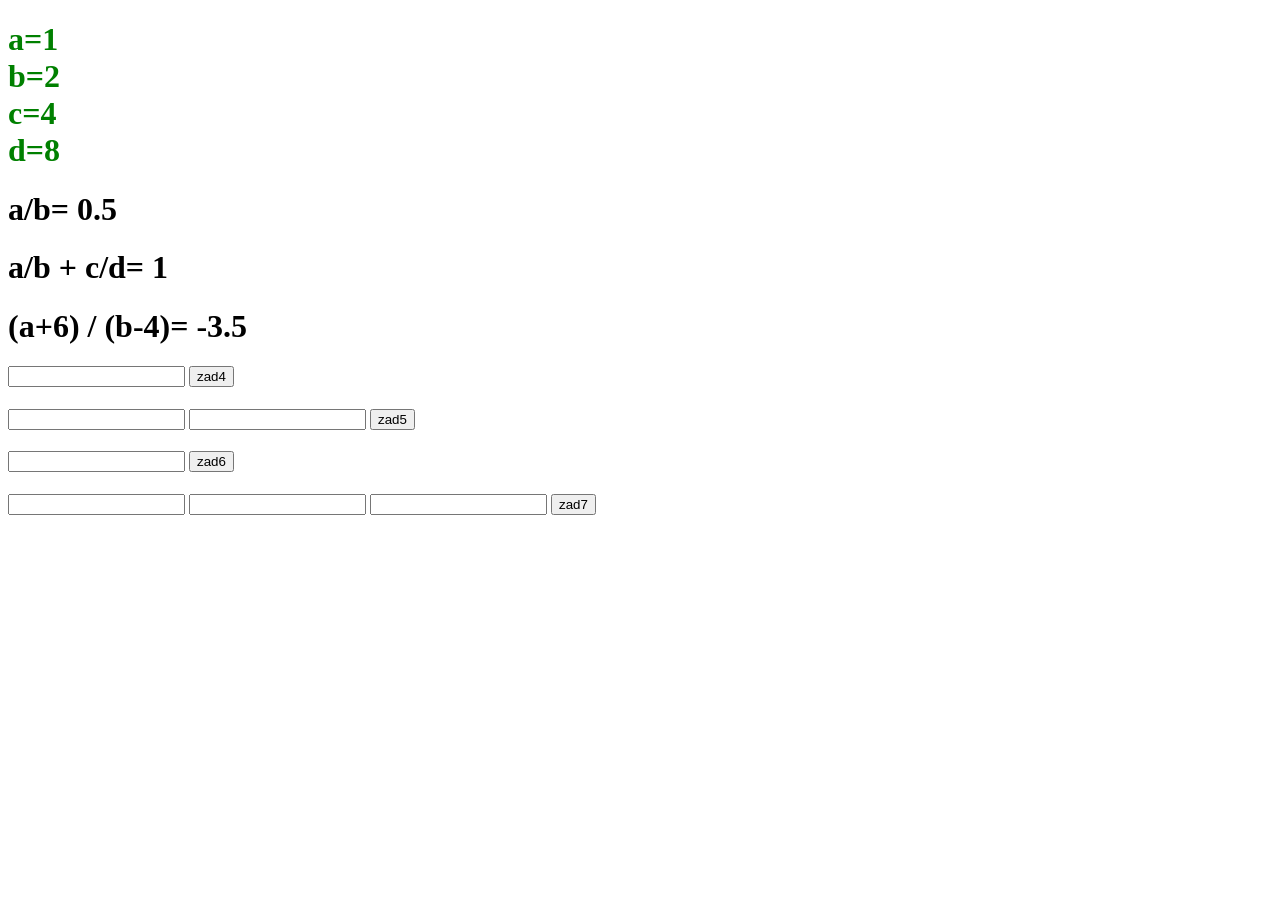
<file: index.html>
<!DOCTYPE html>
<html lang="en">
<head>
    <meta charset="UTF-8">
    <meta http-equiv="X-UA-Compatible" content="IE=edge">
    <meta name="viewport" content="width=device-width, initial-scale=1.0">
    <title>Document</title>
    <script defer src="script.js"></script>

</head>
<body>
<h1 id="liczby" style = "color: green;"></h1>
<h1 id = "zad1"></h1>
<h1 id = "zad2"></h1>
<h1 id = "zad3"></h1>

<h1 id = "zad4h1"></h1>
<input type="number" id="zad4">
<button onclick="if(document.getElementById('zad4').value%2==0){
    document.getElementById('zad4h1').innerHTML='Podana liczba jest parzysta'
}
else{
    document.getElementById('zad4h1').innerHTML='Podana liczba NIE jest parzysta'

}">zad4</button><br>

<h1 id = "zad5h1"></h1>
<input type="number" id="zad5.1">
<input type="number" id="zad5.2">
<button onclick="
const inp1 = document.getElementById('zad5.1').value
const inp2 = document.getElementById('zad5.2').value
if(inp1 % inp2 === 0){ document.getElementById('zad5h1').innerHTML='Pierwsza liczba jest podzielna przez druga'
}else{
    document.getElementById('zad5h1').innerHTML='Pierwsza liczba NIE jest podzielna przez druga'; console.log(inp1 % inp2)
}
">zad5</button>
<h1 id = "zad6"></h1>
<input type="number" id="zad6.1">
<button onclick = "
const input6 = document.getElementById('zad6.1').value
if(input6 > 0){
    document.getElementById('zad6').innerHTML='Dodatnia'
}else if(input6 < 0){
    document.getElementById('zad6').innerHTML='Ujemna'
}else if(input6 == 0){
    document.getElementById('zad6').innerHTML='Zero'
}
else{
    document.getElementById('zad6').innerHTML='Błąd'
}
">zad6</button>

<h1 id = "zad7"></h1>
<input type="number" id="zad7.1">
<input type="number" id="zad7.2">
<input type="number" id="zad7.3">
<button onclick="
const input7 = document.getElementById('zad7.1').value
const input8 = document.getElementById('zad7.2').value
const input9 = document.getElementById('zad7.3').value
const arr = [input7,input8,input9]
document.getElementById('zad7').innerHTML = 'Kolejność rosnąca: ' + arr.sort((a, b) => a - b) + '<br>Najwieksza liczba: ' + Math.max(input7, input8, input9)

">zad7</button>
</body>
</html>
</file>
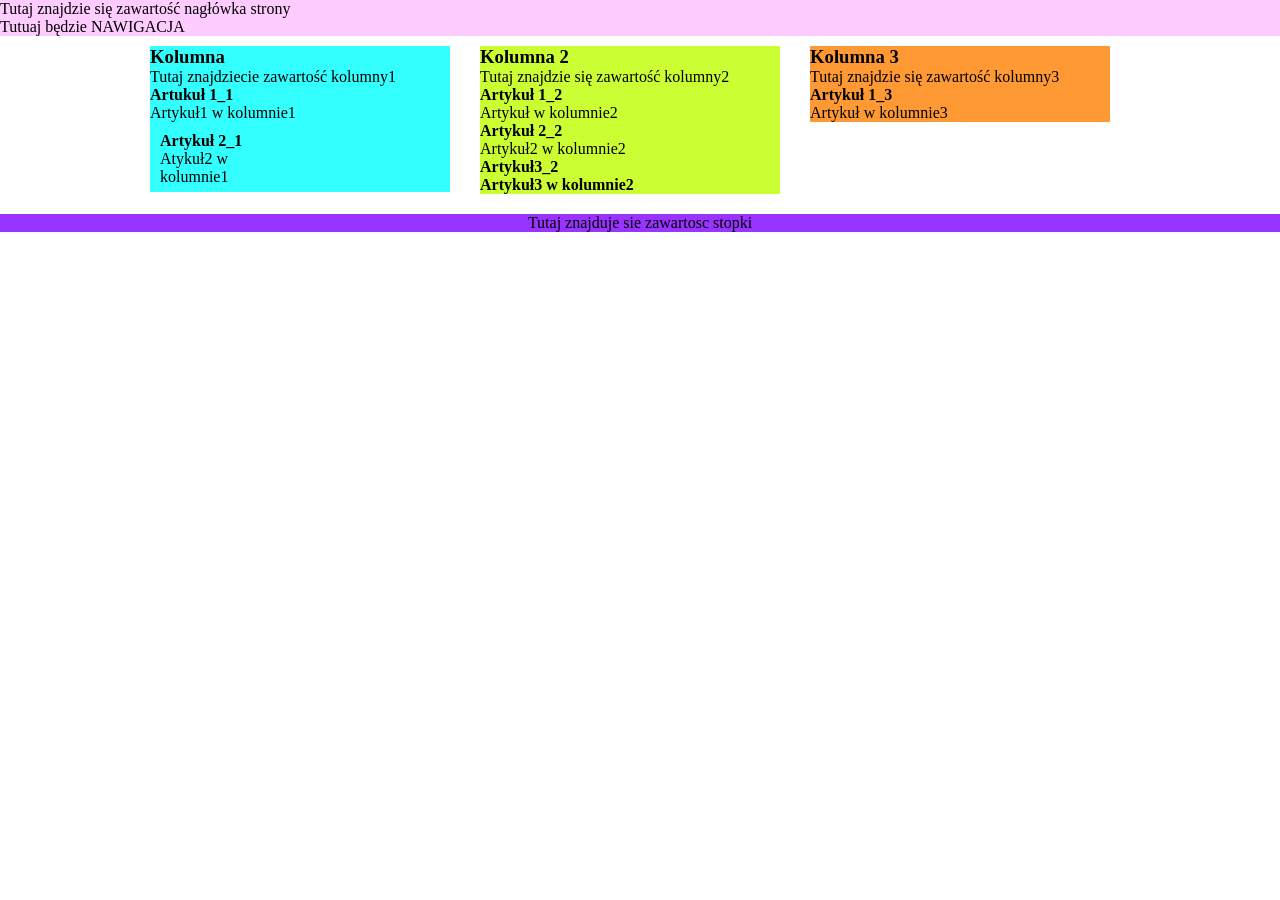
<file: main.html>
<!DOCTYPE html>
<html lang="pl-PL">
    <head>
        <title>zadanie</title>
        <meta charset="UTF-8">
        <style>
            *{
                margin: 0px;
                padding: 0px;
            }
            section{
                overflow: hidden;
            }
            #naglowek{
                width: 100%;
                background-color: #FCF;
            }
            
            #ramka{
                width: 1000px;
                margin-right: auto;
                margin-left: auto;
            }
            #stopka{
                width: 100%;
                background-color: #93f;
                clear: both;
                text-align: center;
            }
            .kolumny{
                width: 30%;
                margin-top: 10px;
                margin-right: 2%;
                margin-bottom: 2%;
                margin-left: 10px;
            }
            #kol1{
                float: left;
                background-color: #3ff;
            }
            #kol2{
                float: left;
                background-color: #CF3;
            }
            #kol3{
                float: left;
                background-color: #F93;
            }
        </style>
<body>
    <header id="naglowek">
        Tutaj znajdzie się zawartość nagłówka strony 
        <nav>Tutuaj będzie NAWIGACJA</nav>
    </header>
    <div id="ramka">
        <section class="kolumny" id="kol1">
                <h3>Kolumna</h3>
                Tutaj znajdziecie zawartość kolumny1
            <article class="artyk" id="arl_1">
                <h4>Artukuł 1_1</h4>
                Artykuł1 w kolumnie1
            </article>
            <article class="kolumny" id="ar2_1">
                <h4>Artykuł 2_1</h4>
                Atykuł2 w kolumnie1
            </article>
        </section>
        <section class="kolumny" id="kol2">
                <h3>Kolumna 2</h3>
                Tutaj znajdzie się zawartość kolumny2 
                <article class="artyk" id="arl1_2">
                    <h4>Artykuł 1_2</h4>
                    Artykuł w kolumnie2
                </article>
                <article class="artyk" id="ar2_2">
                    <h4>Artykuł 2_2</h4>
                    Artykuł2 w kolumnie2
                </article>
                <article class="artyk" id="ar3_2">
                    <h4>Artykuł3_2<h4>
                    Artykuł3 w kolumnie2
                </article>
            </section>
            <section class="kolumny" id="kol3">
                <h3>Kolumna 3</h3>
                Tutaj znajdzie się zawartość kolumny3
                <article class="artyk" id="arl_3">
                    <h4>Artykuł 1_3</h4>
                    Artykuł w kolumnie3
                    </article>
                </div>
<footer id ="stopka">
    Tutaj znajduje sie zawartosc stopki
</footer>
</body>
</html>
</file>
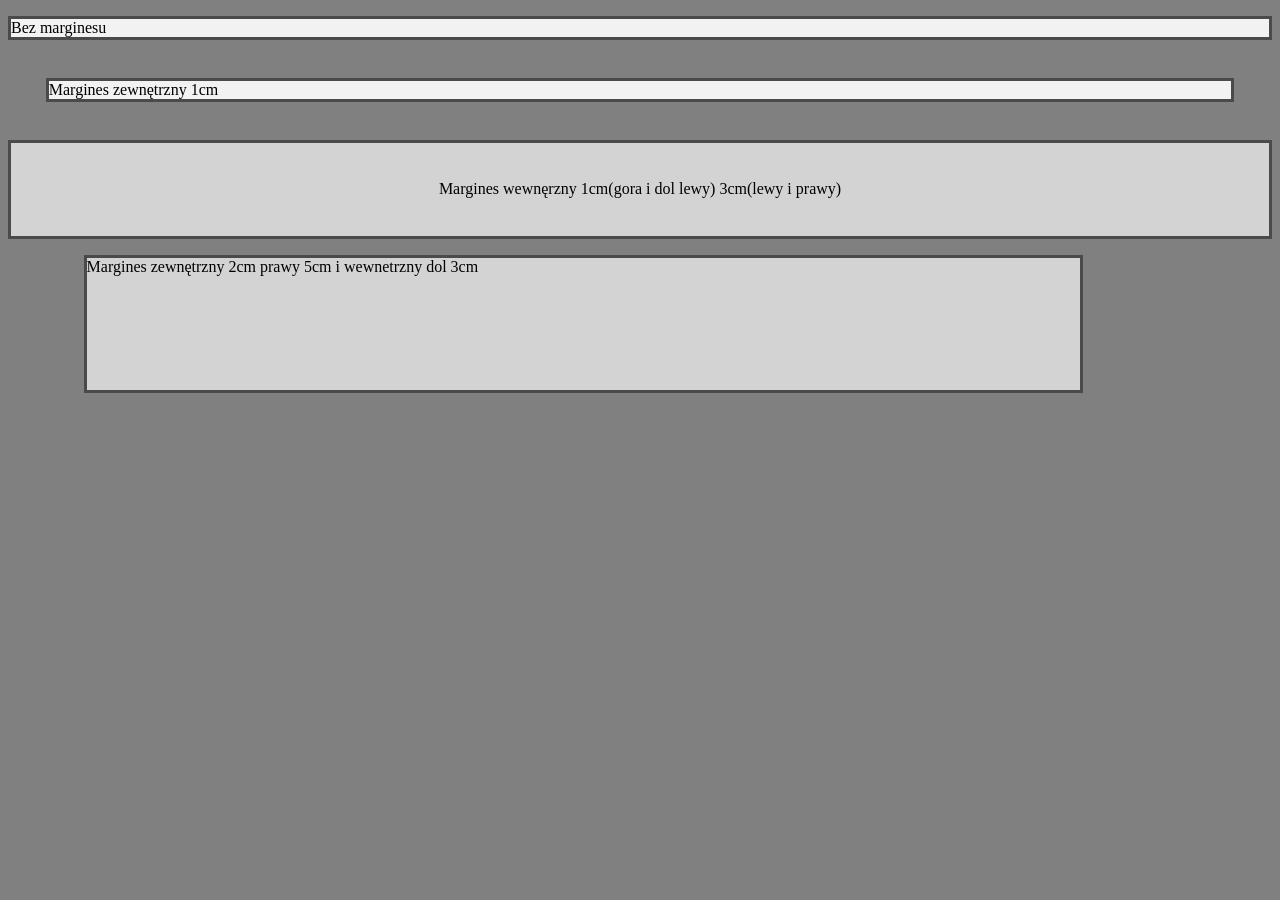
<file: margin.html>
<!DOCTYPE html>
<html lang="en">
<head>
    <meta charset="UTF-8">
    <meta http-equiv="X-UA-Compatible" content="IE=edge">
    <meta name="viewport" content="width=device-width, initial-scale=1.0">
    <title>Document</title>
    <link rel="Stylesheet" href="style1.css">
</head>
<body>
    <p id="m1">
        Bez marginesu
    </p>
    <p id="marg1">
        Margines zewnętrzny 1cm
    </p>
    <p id="marg2">
    Margines wewnęrzny 1cm(gora i dol lewy) 3cm(lewy i prawy)
    </p>
    <p id="marg3">
        Margines zewnętrzny 2cm prawy 5cm i wewnetrzny dol 3cm
    </p>
</body>
</html>
</file>
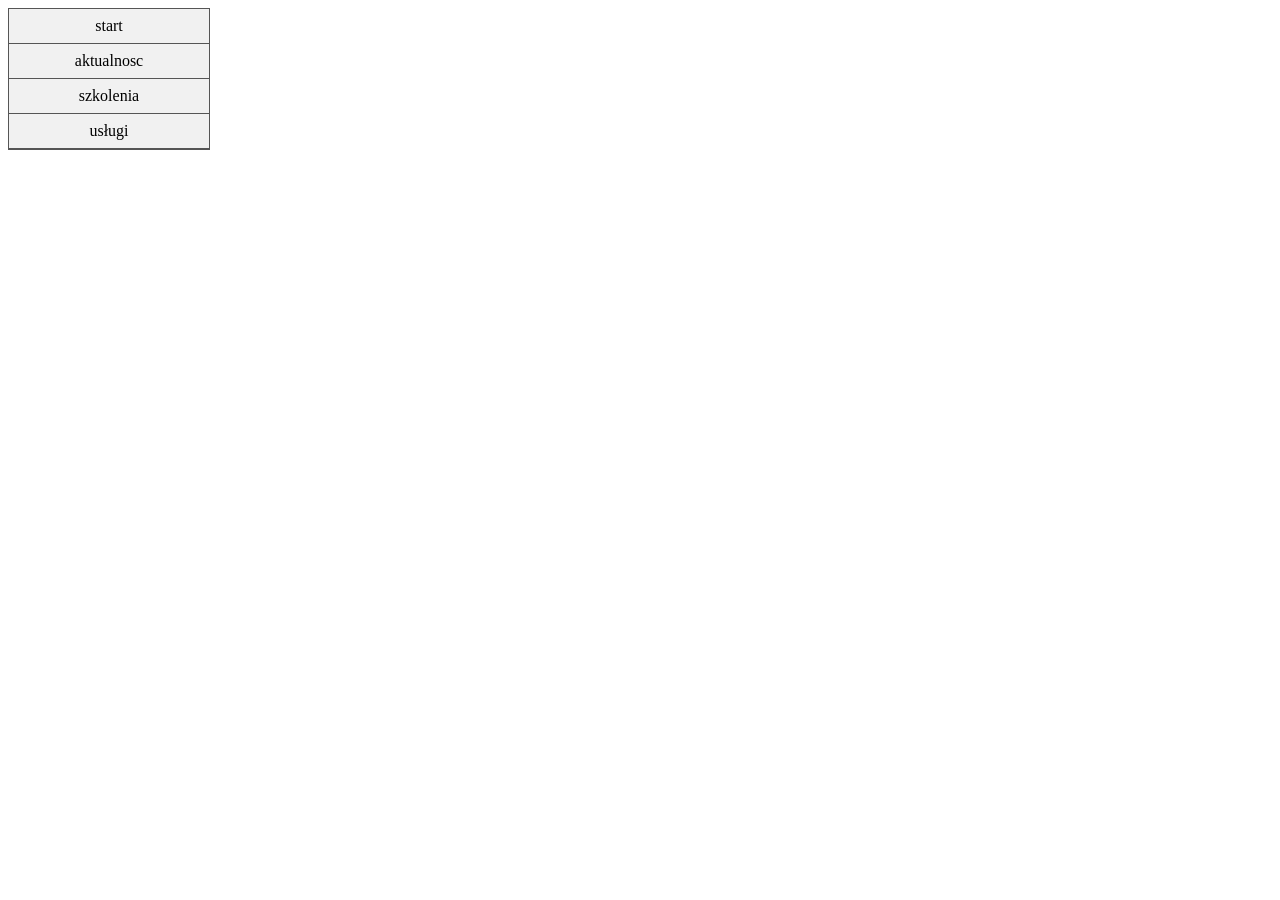
<file: przyklad3.7.2.html>
<!DOCTYPE html>
<html lang="en">
<head>
    <meta charset="UTF-8">
    <meta http-equiv="X-UA-Compatible" content="IE=edge">
    <meta name="viewport" content="width=device-width, initial-scale=1.0">
    <title>Document</title>
    <style>
         ul {
    list-style-type: none;
    margin: 0;
    padding: 0;
    width: 200px;
    background-color: #f1f1f1;
    border: 1px solid #555;

  }

  li a {
    display: block;
    color: #000;
    padding: 8px 16px;
    text-decoration: none;
  }

  li {
    text-align: center;
    border-bottom: 1px solid #555;
  }
  li:hover{
    background-color: darkgreen;
  }
</style>
</head>
<body>
    <ul>
        <li><a href="index.html">start</a></li>
        <li><a href="strona_a.html">aktualnosc</a></li>
        <li><a href="strona_k.html">szkolenia</a></li>
        <li><a href="strona_m.html">usługi</a></li>
    </ul>
</body>
</html>
</file>
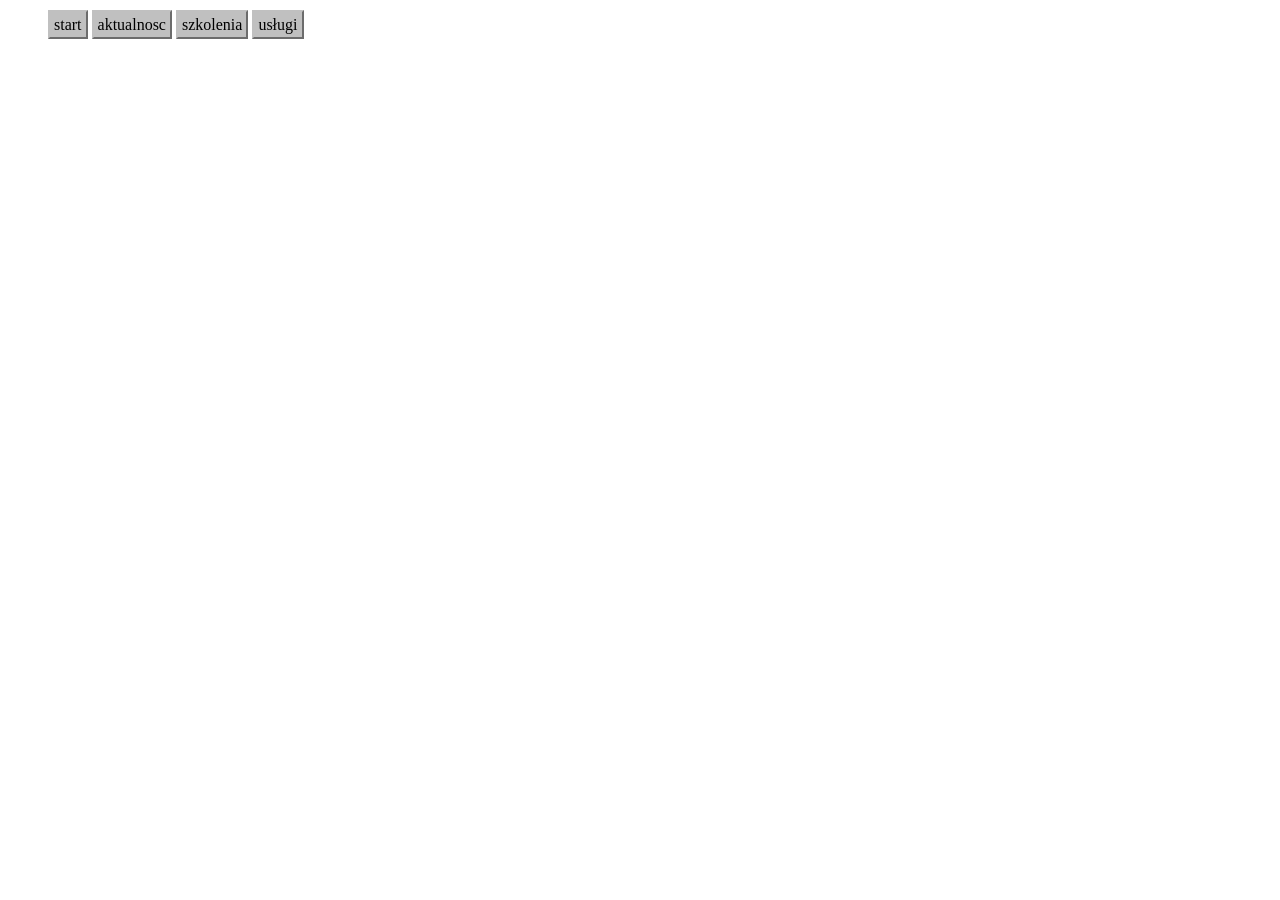
<file: przyklad3.8.2.html>
<!DOCTYPE html>
<html lang="en">
<head>
    <meta charset="UTF-8">
    <meta http-equiv="X-UA-Compatible" content="IE=edge">
    <meta name="viewport" content="width=device-width, initial-scale=1.0">
    <title>Document</title>
</head>
<body>
    <style>
        ul li{
            display: inline;
            white-space: nowrap;
        }
        ul a:link, ul a:visited{
            text-decoration: none;
            background-color: #c0c0c0;
            color: black;
            padding: 4px;
            border: 2px outset #c0c0c0;
        }
        ul a:hover{
            border-style: inset;
            color: blue;
            padding: 6px 3px 3px 6px;
        }
    </style>
    <body>
        <ul>
            <li><a href="index.html">start</a></li>
            <li><a href="strona_a.html">aktualnosc</a></li>
            <li><a href="strona_k.html">szkolenia</a></li>
            <li><a href="strona_m.html">usługi</a></li>
        </ul>
    </body>
</body>
</html>
</file>
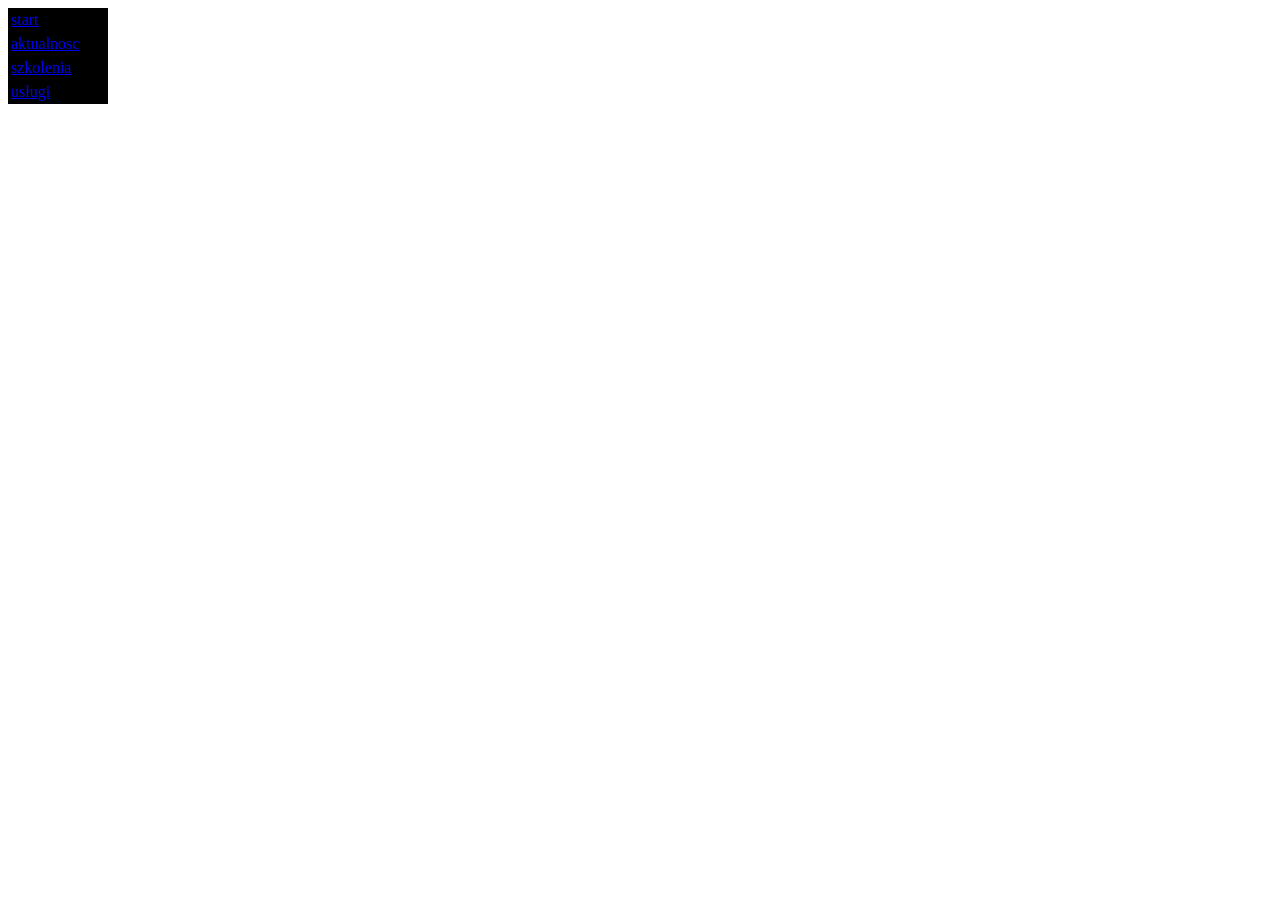
<file: przyklad3.9.2.html>
<!DOCTYPE html>
<html lang="en">
<head>
    <meta charset="UTF-8">
    <meta http-equiv="X-UA-Compatible" content="IE=edge">
    <meta name="viewport" content="width=device-width, initial-scale=1.0">
    <title>Document</title>
    <style>
        ul {
            list-style-type: none;
            margin: 0;
            padding: 0;
            width: 100px;
            background-color: #000;
            }
        
        ul li{
            display: inline-flex;
        }
        li{
            padding: 3px;
            text-decoration: none;
        }
    </style>
</head>
<body>

    <ul>
        <li><a href="index.html">start</a></li>
        <li><a href="strona_a.html">aktualnosc</a></li>
        <li><a href="strona_k.html">szkolenia</a></li>
        <li><a href="strona_m.html">usługi</a></li>
    </ul>
    
</body>
</html>
</file>
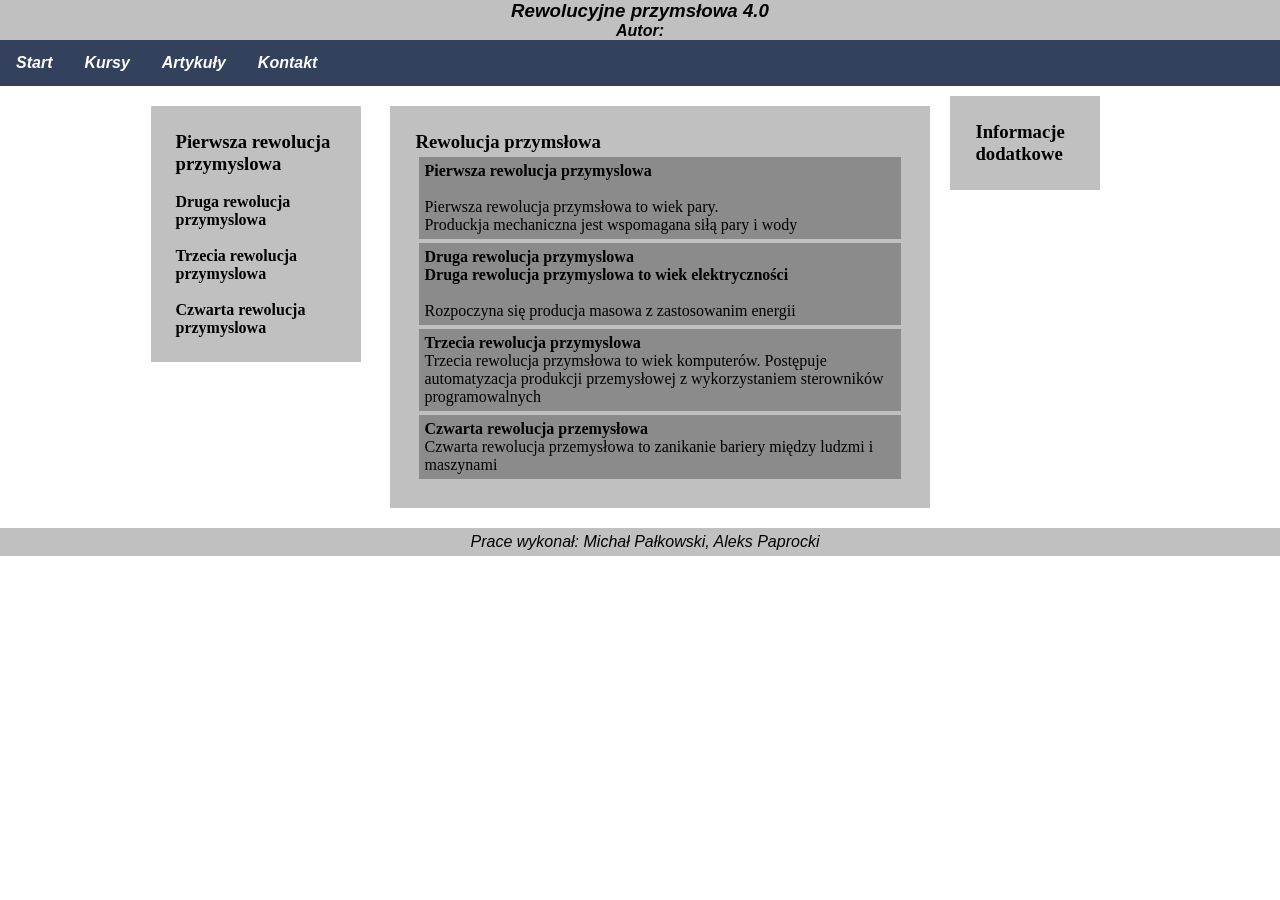
<file: strona.html>
<!DOCTYPE html>
<html lang="en">
<head>
    <meta charset="UTF-8">
    <meta http-equiv="X-UA-Compatible" content="IE=edge">
    <meta name="viewport" content="width=device-width, initial-scale=1.0">
    <title>123</title>
    <style>
        *{
            margin: 0px;
            padding:0px;
        }
        section{
            overflow: hidden;
            padding: 25px;
        }
        #ramka{
            width: 999px;
            margin-right: auto;
            margin-left: auto;
        }
        #naglowek{
            width: 100%;
            background-color: #c0c0c0;
            color: black;
            font-family: Arial;
            font-style:italic;
            text-align: center;
            font-weight: bold;
        }
        #stopka{
            width: 100%;
            background-color: #c0c0c0;
            color: black;
            font-family: Arial;
            font-style: italic;
            padding: 5px;
            text-align: center;
            clear:both;
            
        }
        .kolumny{
            margin-top: 10px;
            margin-right: 2%;
            margin-bottom: 2%;
            margin-left: 10px;
            background-color: #c0c0c0;
        }
        .artyk{
            background-color: #8b8b8b;
            padding: 5px;
            margin: 4px;
        }
        #kol1{
            float: left;
            width: 160px;
        }
        #kol2{
            float: left;
            width: 490px;
        }
        #kol3{
            width: 100px;
        }
        ul{
            list-style-type: none;
            margin: 0;
            padding: 0;
            overflow: hidden;
            background-color: #33415d;
        }
        li{
            float: left;
        }
        li a{
            display: block;
            color: white;
            text-align: center;
            padding: 14px 16px;
            text-decoration: #0d6ba1;
        }
        li a:hover{
            background-color: #0d6ba1;
        }
    </style>
</head>
<body>
    <header id="naglowek">
        <h3>Rewolucyjne przymsłowa 4.0</h3>
        <p>Autor:</p>
        <nav>
            <ul>
                <li><a href = "start.html">Start</a></li>
                <li><a href = "nowe.html">Kursy</a></li>
                <li><a href = "serwis.html">Artykuły</a></li>
                <li><a href = "uslugi.html">Kontakt</a></li>
            </ul>
        </nav>
    </header>
    <div id="ramka">
        <section class="kolumny" id="kol1">
                <h3>Pierwsza rewolucja przymyslowa</h3> <br>
                <h4>Druga rewolucja przymyslowa</h4> <br>
                <h4>Trzecia rewolucja przymyslowa</h4> <br>
                <h4>Czwarta rewolucja przymyslowa</h4> 
        </section>
        <section class="kolumny" id="kol2">
                <h3>Rewolucja przymsłowa</h3>
                <article class="artyk" id="arl1_2">
                    <h4>Pierwsza rewolucja przymyslowa</h4> <br>
                    <p>Pierwsza rewolucja przymsłowa to wiek pary. <br> Produckja mechaniczna jest wspomagana siłą pary i wody</p>
                </article>
                <article class="artyk" id="ar2_2">
                    <h4>Druga rewolucja przymyslowa</h4>
                    <h4>Druga rewolucja przymyslowa to wiek elektryczności</h4> <br>
                    <p>Rozpoczyna się producja masowa z zastosowanim energii</p>
                </article>
                <article class="artyk" id="ar3_2">
                    <h4>Trzecia rewolucja przymyslowa</h4>                
                    <p>Trzecia rewolucja przymsłowa to wiek komputerów. Postępuje automatyzacja produkcji przemysłowej z wykorzystaniem sterowników programowalnych</p>
                </article>
                <article class="artyk" id="arl_3">
                    <h4>Czwarta rewolucja przemysłowa</h4>
                    <p>Czwarta rewolucja przemysłowa to zanikanie bariery między ludzmi i maszynami</p>
                    </article>
            </section>
            <section class="kolumny" id="kol3">
                <h3>Informacje dodatkowe</h3>
                </div>
<footer id ="stopka">
    Prace wykonał: Michał  Pałkowski, Aleks Paprocki
</footer>
    
</body>
</html>
</file>
<file: style1.css>
body{
    background-color: gray;
}
p{
    border: 3px solid rgb(75, 73, 73);
    background-color:#f2f2f2 ;
}
#marg1{
    margin: 1cm;
    
}
#marg2{
    text-align: center;
    padding-top: 1cm;
    padding-bottom: 1cm;
    padding-left: 3cm;
    padding-right: 3cm;
    background-color: lightgray;
}
#marg3{
    margin-left: 2cm;
    margin-right: 5cm;
    padding-bottom: 3cm;
    background-color: lightgray;
}
</file>
